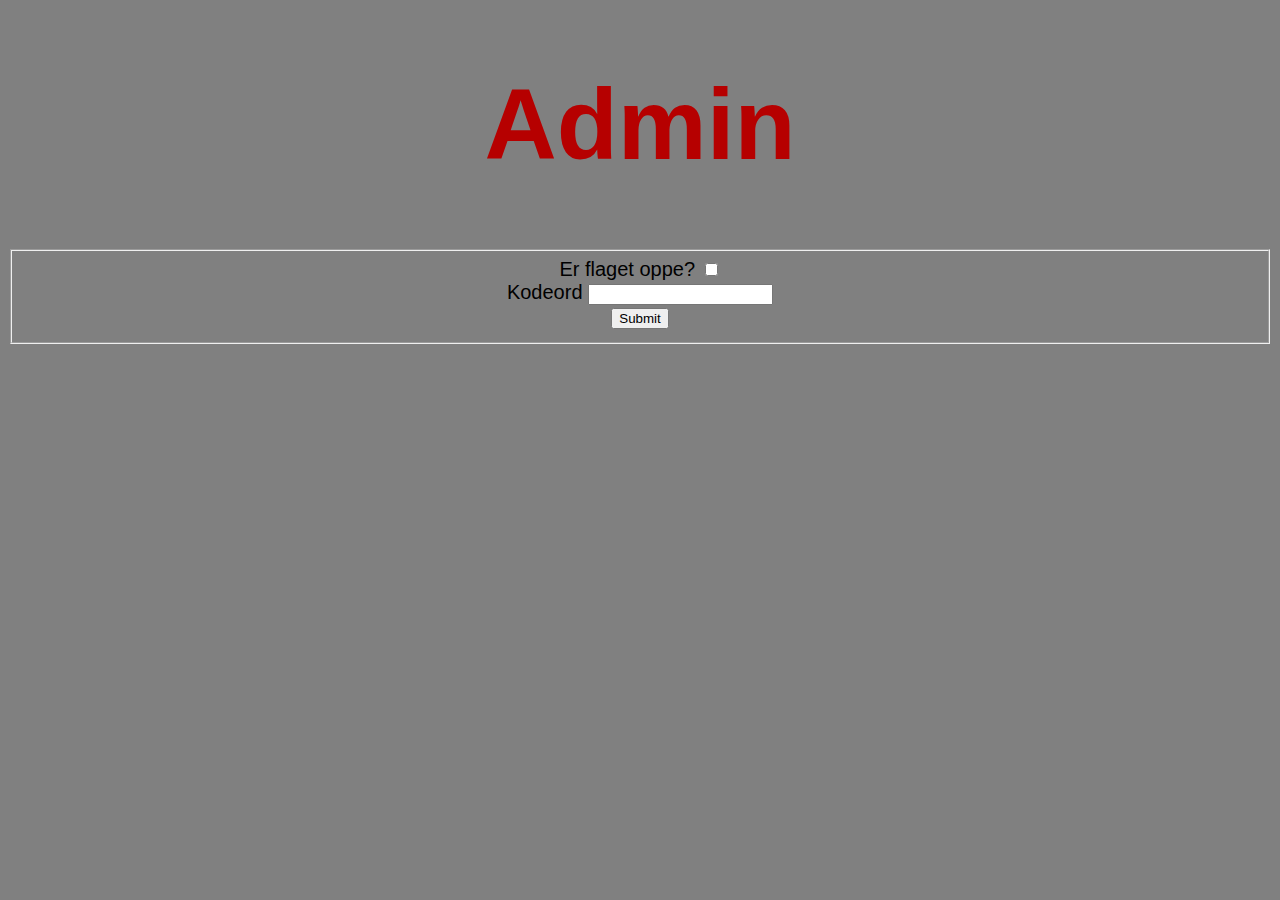
<file: admin.html>
<!DOCTYPE html>
    <head>
        <title>Rødt Flag</title>
        <link rel = "icon" href = "Images/RedFlag.png" type = "image/x-icon">
    </head>
    <script src="admin.js"></script>
    <link rel="stylesheet" href="style.css">
    <body>
        <h1 id="main" class="text" style="color:rgb(182, 0, 0)">Admin</h1>
        <fieldset>
            <label for="oppe">Er flaget oppe?</label>
            <input id="oppe" type="checkbox">
            <br>
            <label for="password">Kodeord</label>
            <input id="password" type="password">
            <br>
            <input onclick="Upload()" type="submit">
        </fieldset>
        <a id="response" class="text" style="font-size: 50px"></a>
    </body>
</html>
</file>
<file: style.css>
body{
    background-color: gray;
    text-align: center;
    font-family: sans-serif;
    font-size: 20px;
}

.text{
    font-size: 100px;
}

.title{
    font-weight: bold;
}
</file>
